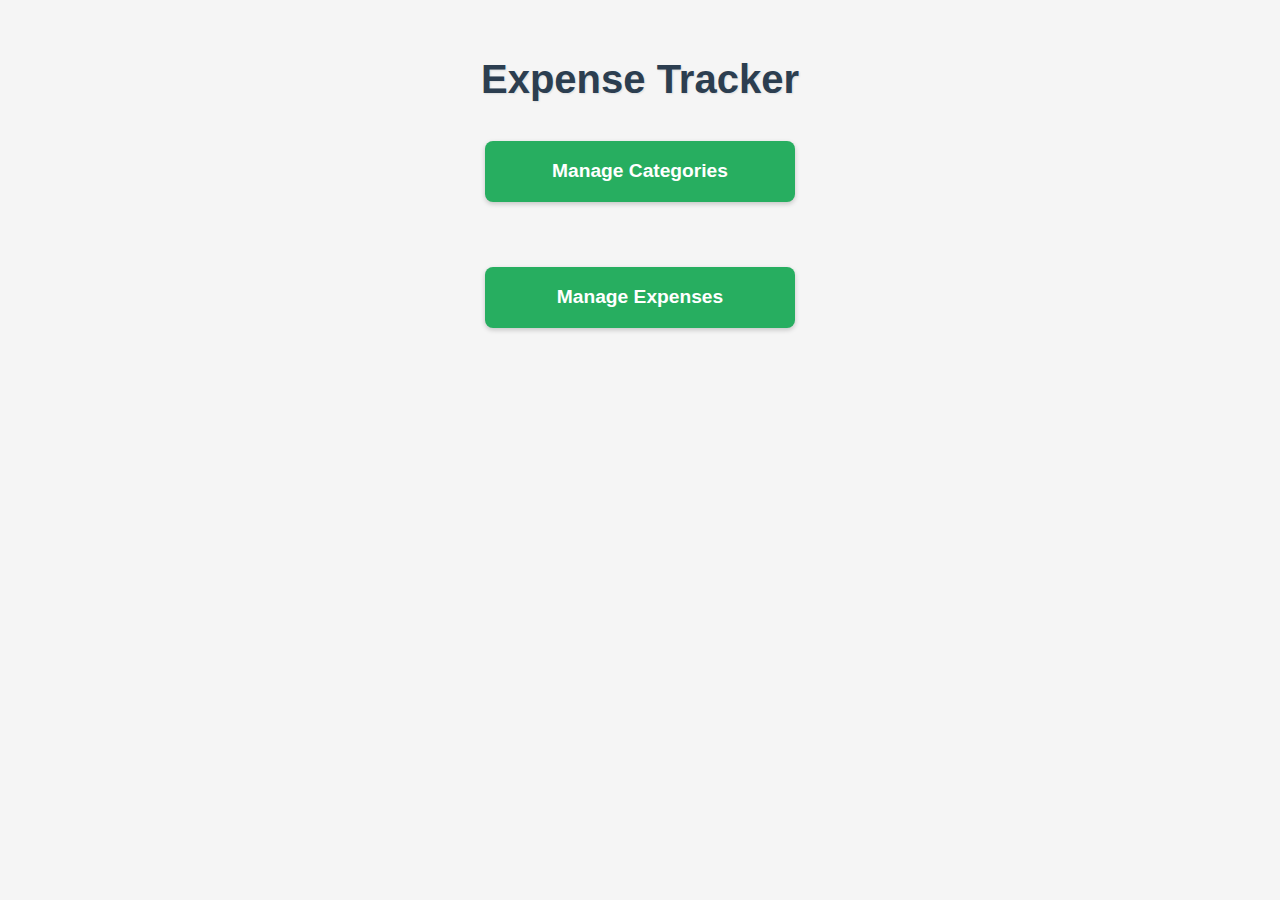
<file: src/main/resources/static/index.html>
<!DOCTYPE html>
<html>
<head>
    <meta charset="UTF-8">
    <title>Expense Tracker</title>
    <link rel="stylesheet" href="css/style.css">
</head>
<body>
    <h1>Expense Tracker</h1>

    <a href="categories.html">Manage Categories</a><br>
    <a href="expenses.html">Manage Expenses</a>
</body>
</html>
</file>
<file: src/main/resources/static/css/style.css>
/* General Styles */
body {
    font-family: 'Segoe UI', Tahoma, Geneva, Verdana, sans-serif;
    margin: 0;
    padding: 20px;
    background-color: #f5f5f5;
    color: #333;
    line-height: 1.6;
}

h1 {
    color: #2c3e50;
    text-align: center;
    margin-bottom: 30px;
    font-size: 2.5em;
    text-shadow: 1px 1px 2px rgba(0,0,0,0.1);
}

h2 {
    color: #34495e;
    margin-bottom: 20px;
    font-size: 1.8em;
}

/* Navigation */
nav {
    text-align: center;
    margin-bottom: 30px;
}

nav a {
    font-size: 1.2em;
    display: inline-block;
    margin: 0 15px;
    padding: 10px 20px;
    background-color: #3498db;
    color: white;
    text-decoration: none;
    border-radius: 5px;
    transition: background-color 0.3s ease;
}

nav a:hover {
    background-color: #2980b9;
}

/* Index page links */
body > a {
    display: block;
    text-align: center;
    margin: 20px auto;
    padding: 15px 30px;
    background-color: #27ae60;
    color: white;
    text-decoration: none;
    border-radius: 8px;
    font-size: 1.2em;
    font-weight: bold;
    width: 250px;
    transition: all 0.3s ease;
    box-shadow: 0 2px 5px rgba(0,0,0,0.2);
}

body > a:hover {
    background-color: #229954;
    transform: translateY(-2px);
    box-shadow: 0 4px 10px rgba(0,0,0,0.3);
}

/* Forms */
form {
    background-color: white;
    padding: 25px;
    border-radius: 8px;
    box-shadow: 0 2px 10px rgba(0,0,0,0.1);
    margin-bottom: 30px;
    max-width: 500px;
    margin-left: auto;
    margin-right: auto;
}

.form-group {
    margin-bottom: 15px;
}

label {
    display: block;
    margin-bottom: 5px;
    font-weight: bold;
    color: #555;
}

input[type="text"],
input[type="number"],
input[type="date"],
select {
    width: 100%;
    padding: 10px;
    border: 1px solid #ddd;
    border-radius: 4px;
    font-size: 16px;
    box-sizing: border-box;
}

input[type="text"]:focus,
input[type="number"]:focus,
input[type="date"]:focus,
select:focus {
    outline: none;
    border-color: #3498db;
    box-shadow: 0 0 5px rgba(52, 152, 219, 0.3);
}

button {
    background-color: #27ae60;
    color: white;
    padding: 12px 20px;
    border: none;
    border-radius: 4px;
    cursor: pointer;
    font-size: 16px;
    width: 50%;
    transition: background-color 0.3s ease;
}

button:hover {
    background-color: #229954;

}
input {
    margin-bottom: 10px;
    padding: 8px 15px;
}

/* Lists */
ul {
    list-style-type: none;
    padding: 0;
}

li {
    background-color: white;
    margin-bottom: 10px;
    padding: 15px;
    border-radius: 5px;
    box-shadow: 0 1px 3px rgba(0,0,0,0.1);
    display: flex;
    justify-content: space-between;
    align-items: center;
}

li:hover {
    box-shadow: 0 2px 8px rgba(0,0,0,0.15);
}

/* Expense List Specific */
#expenseList li {
    background-color: #ecf0f1;
    border-left: 4px solid #3498db;
}

#expenseList li:nth-child(even) {
    background-color: #f8f9fa;
}

/* Category List Specific */
#categoryList li {
    background-color: #d5f4e6;
    border-left: 4px solid #27ae60;
}

/* Responsive Design */
@media (max-width: 600px) {
    body {
        padding: 10px;
    }

    h1 {
        font-size: 2em;
    }

    form {
        padding: 20px;
    }

    nav a {
        display: block;
        margin: 10px 0;
    }
}

/* Utility Classes */
.text-center {
    text-align: center;
}

.mb-20 {
    margin-bottom: 20px;
}

.mt-20 {
    margin-top: 20px;
}

/* Loading/Error States */
.loading {
    text-align: center;
    color: #7f8c8d;
    font-style: italic;
}

.error {
    color: #e74c3c;
    background-color: #faddd7;
    border: 1px solid #e74c3c;
    padding: 10px;
    border-radius: 4px;
    margin-bottom: 15px;
}

/* Success Messages */
.success {
    color: #27ae60;
    background-color: #d5f4e6;
    border: 1px solid #27ae60;
    padding: 10px;
    border-radius: 4px;
    margin-bottom: 15px;
}
</file>
